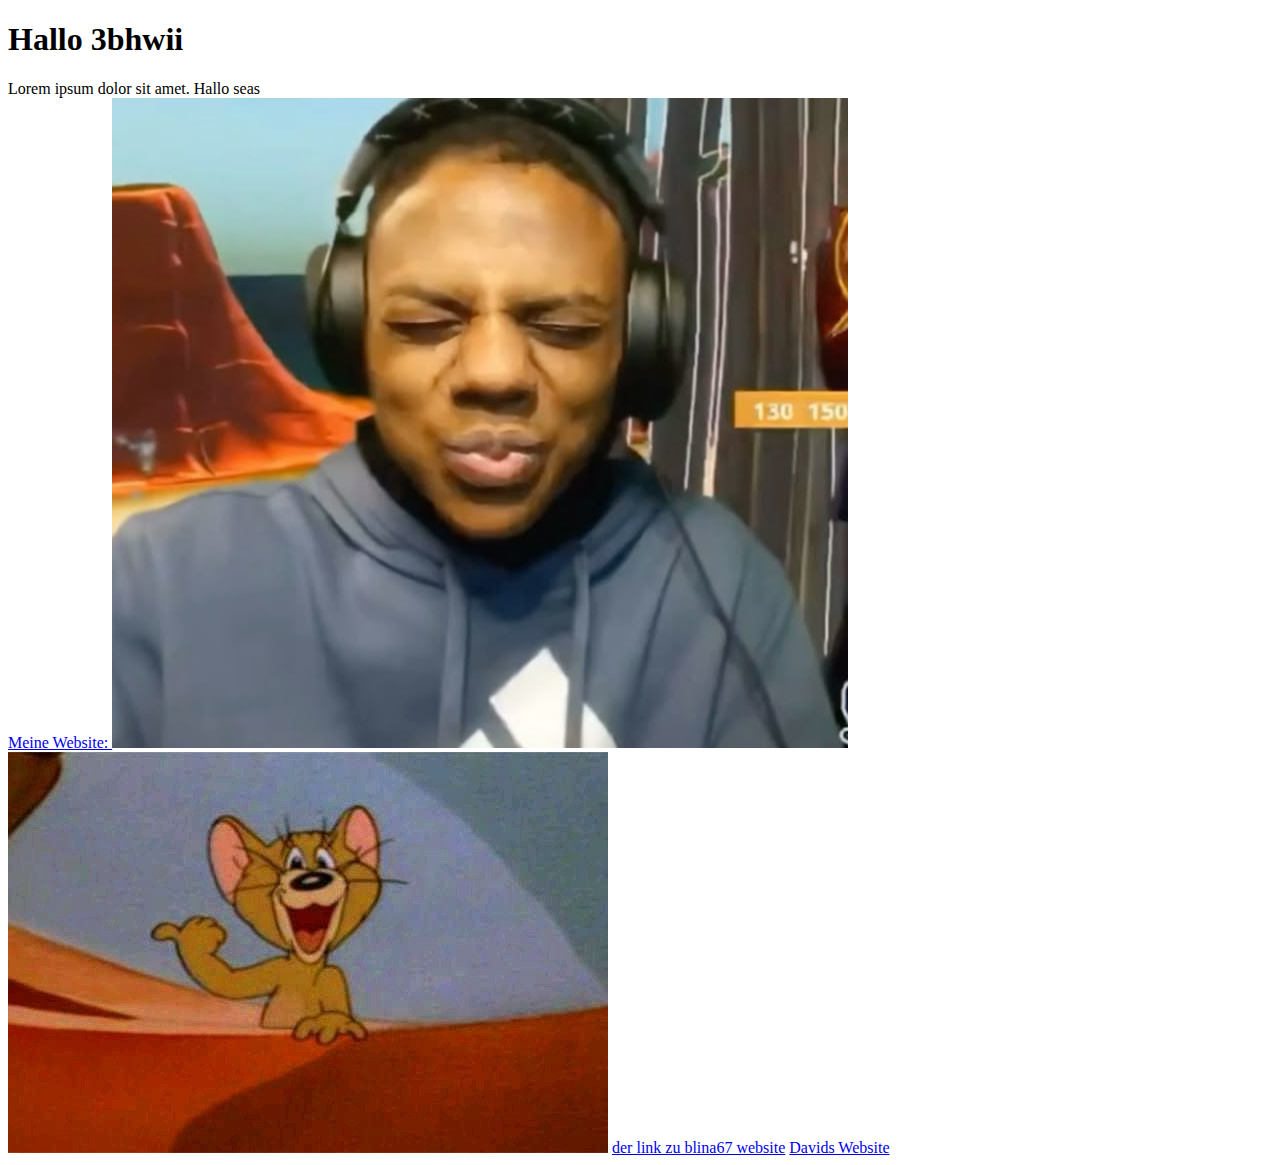
<file: index.html>
<!DOCTYPE html>
<html lang="en">
<head>
    <meta charset="UTF-8">
    <meta name="viewport" content="width=device-width, initial-scale=1.0">
    <title>Document</title>
    <link rel="stylesheet" href="styles.css">

</head>
<body>
    <h1> Hallo 3bhwii </h1>   

    <section>
        Lorem ipsum dolor sit amet.
        Hallo seas
    </section>

    <a href="Matejas.html"> Meine Website: </a>
    <img src="Images/Bildsmiley.jpg" alt="">
    <img src="Images/67.jpeg" alt="">
    <a href="blina.html"> der link zu blina67 website</a>
    <a href="david.html"> Davids Website</a>
</body>
</html>
</file>
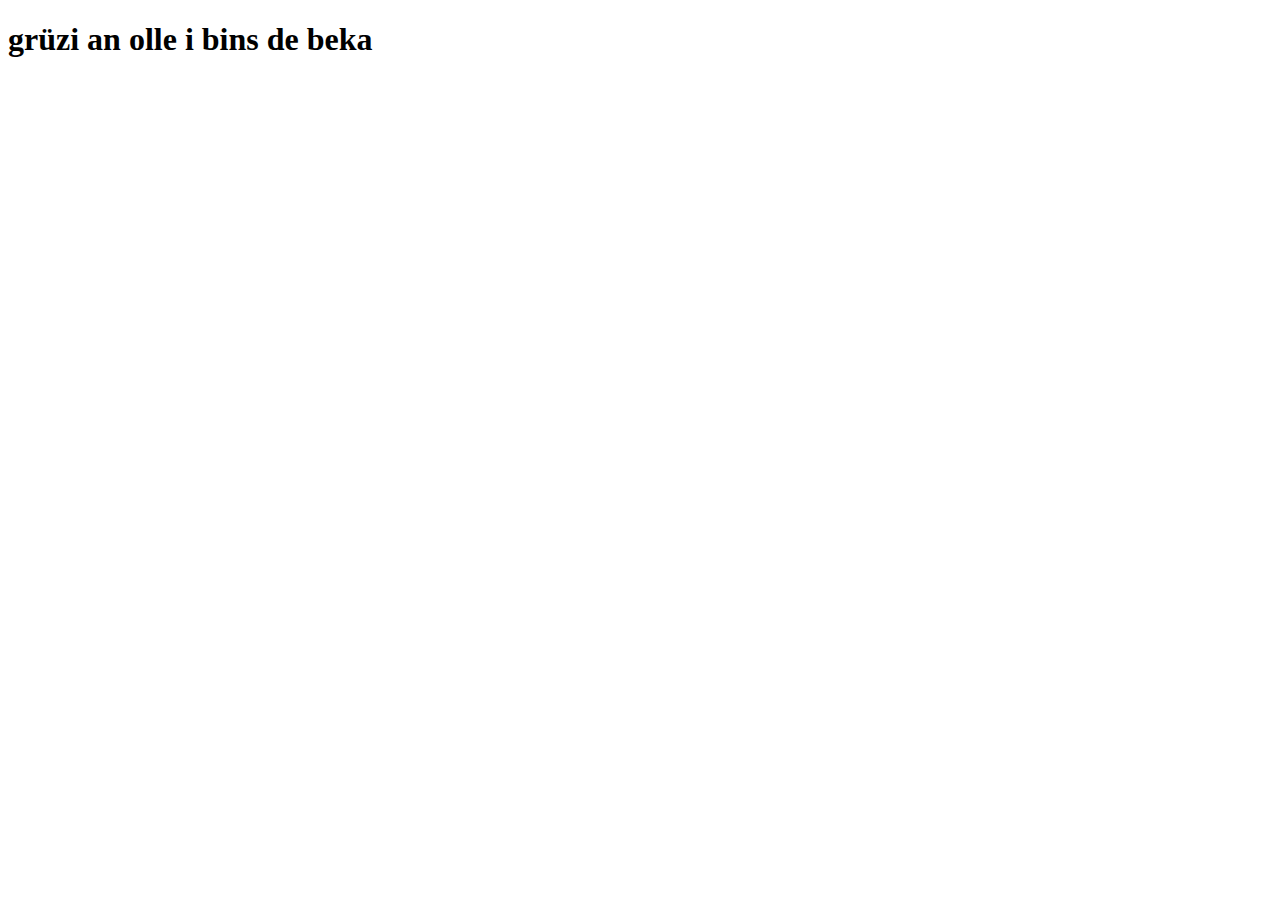
<file: blina.html>
<!DOCTYPE html>
<html lang="en">
<head>
    <meta charset="UTF-8">
    <meta name="viewport" content="width=device-width, initial-scale=1.0">
    <title>Document</title>
</head>
<body>
    <h1>grüzi an olle i bins de beka </h1>

</body>
</html>
</file>
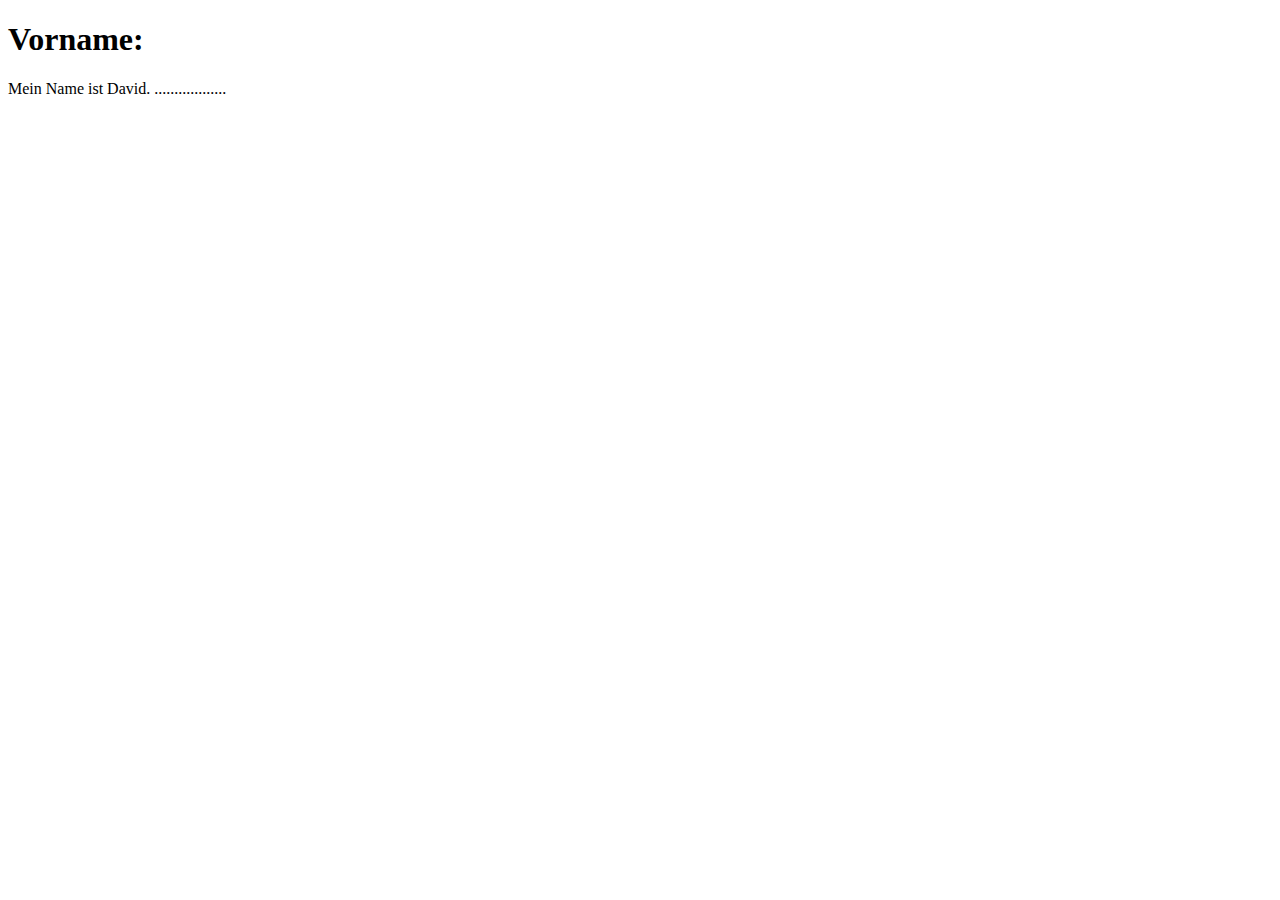
<file: david.html>
<!DOCTYPE html>
<html lang="en">
<head>
    <meta charset="UTF-8">
    <meta name="viewport" content="width=device-width, initial-scale=1.0">
    <title>Document</title>
</head>
<body>
    <h1>Vorname:</h1>
    <section>
        Mein Name ist David.
        ..................

    </section>
    
</body>
</html>
</file>
<file: styles.css>
h2 { color: red; };
body {background-color: aqua;};
body {font-family: 'Times New Roman', Times, serif;};
</file>
